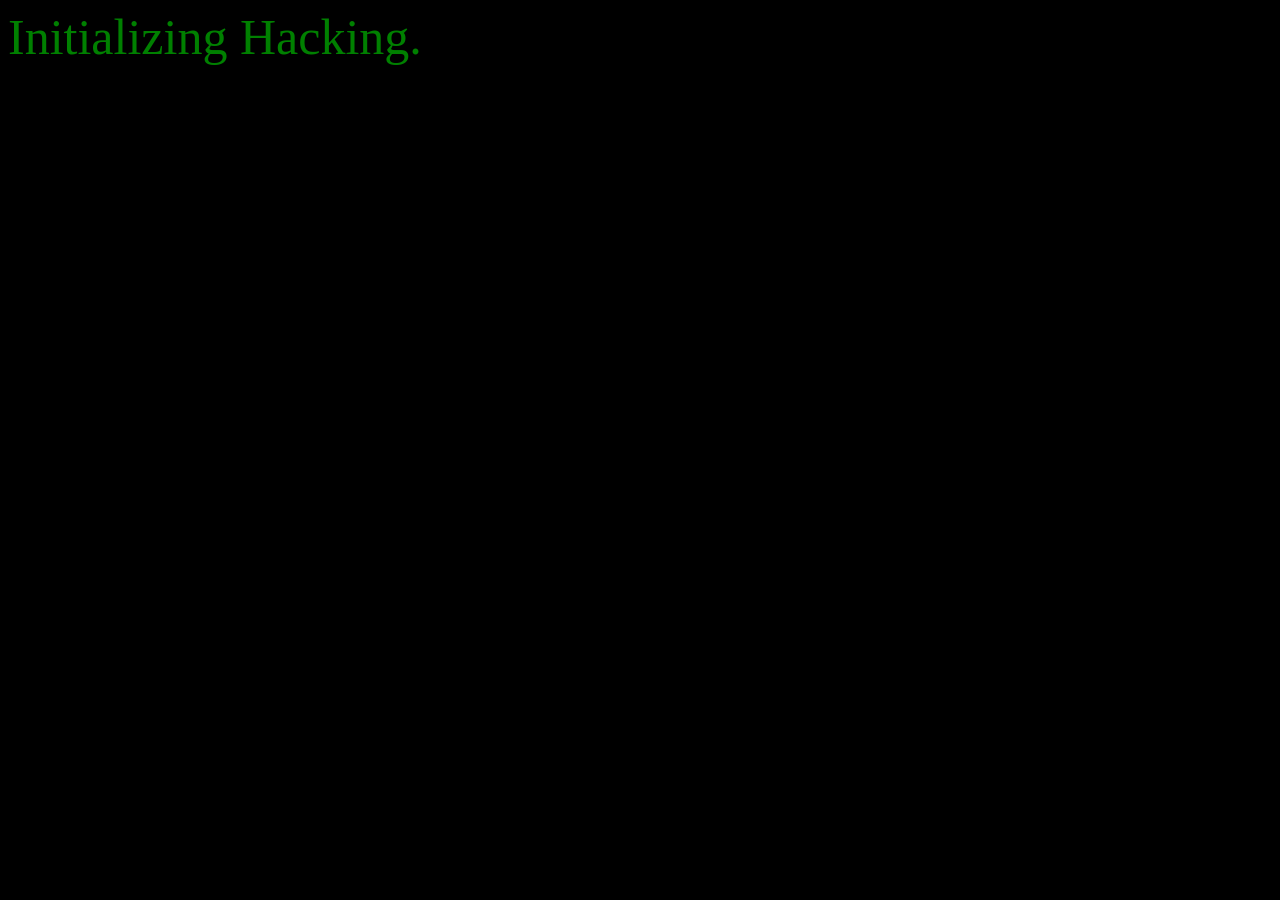
<file: index.html>
<!DOCTYPE html>
<html lang="en">

<head>
    <meta charset="UTF-8">
    <meta name="viewport" content="width=device-width, initial-scale=1.0">
    <link rel="stylesheet" href="Hacker Terminal.css">
    <title>Hacker Terminal</title>
</head>
    
<body>
    <div>Initializing Hacking...</div>
    <script src="Hacker Terminal.js"></script>
</body>

</html>
</file>
<file: Hacker Terminal.css>
* {
        background-color: black;
        color: green;
        font-size: 50px;
}
</file>
